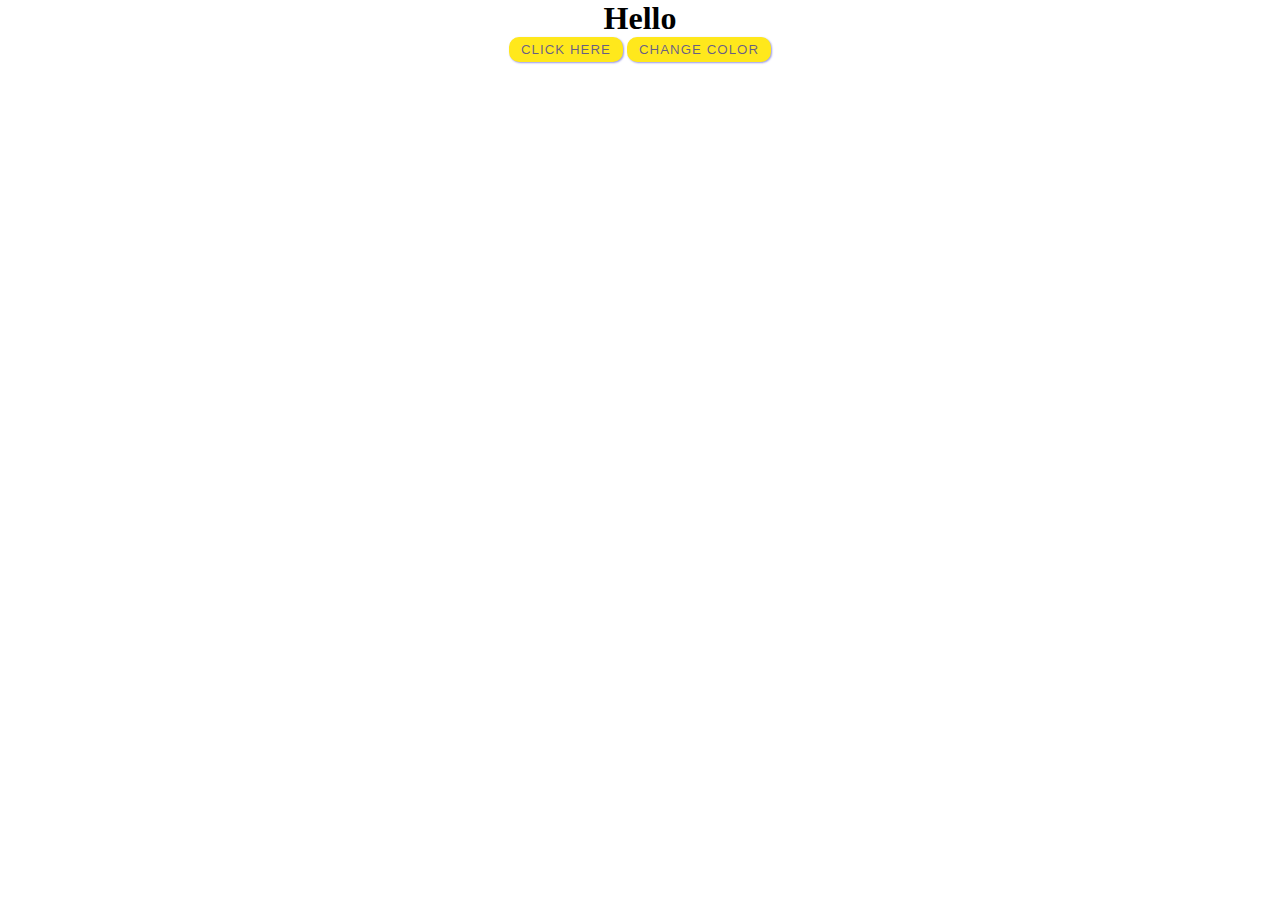
<file: index.html>
<!DOCTYPE html>
<html lang="en">
  <head>
    <meta charset="UTF-8" />
    <meta http-equiv="X-UA-Compatible" content="IE=edge" />
    <meta name="viewport" content="width=device-width, initial-scale=1.0" />
    <title>Javascript_Tutorial</title>
    <style>
        * {
            text-align: center;
            text-decoration: none;
            padding: 0;
            margin: 0;
            box-sizing: border-box;
        }
        button{
            font-family: 'Helvetica-neue', Helvetica, sans-serif;
            letter-spacing: 1px;
            text-transform: uppercase;
            text-align: center;
            border: 2px solid rgb(255, 232, 28);
            background: rgb(255, 232, 28);
            color: rgba(0,0,200,0.6);
            box-shadow: 1px 1px 2px rgba(0,0,200,0.4);
            border-radius: 10px;
            padding: 3px 10px;
            display: inline-block;
            cursor: pointer;
        }
        </style>
        
    </head>
    <body>
        <h1>Hello</h1>
        <button>click here</button>
        <button type="button" onclick="myFunc()">Change color</button>
        <script src="script.js"></script>
    </body>
    </html>
</file>
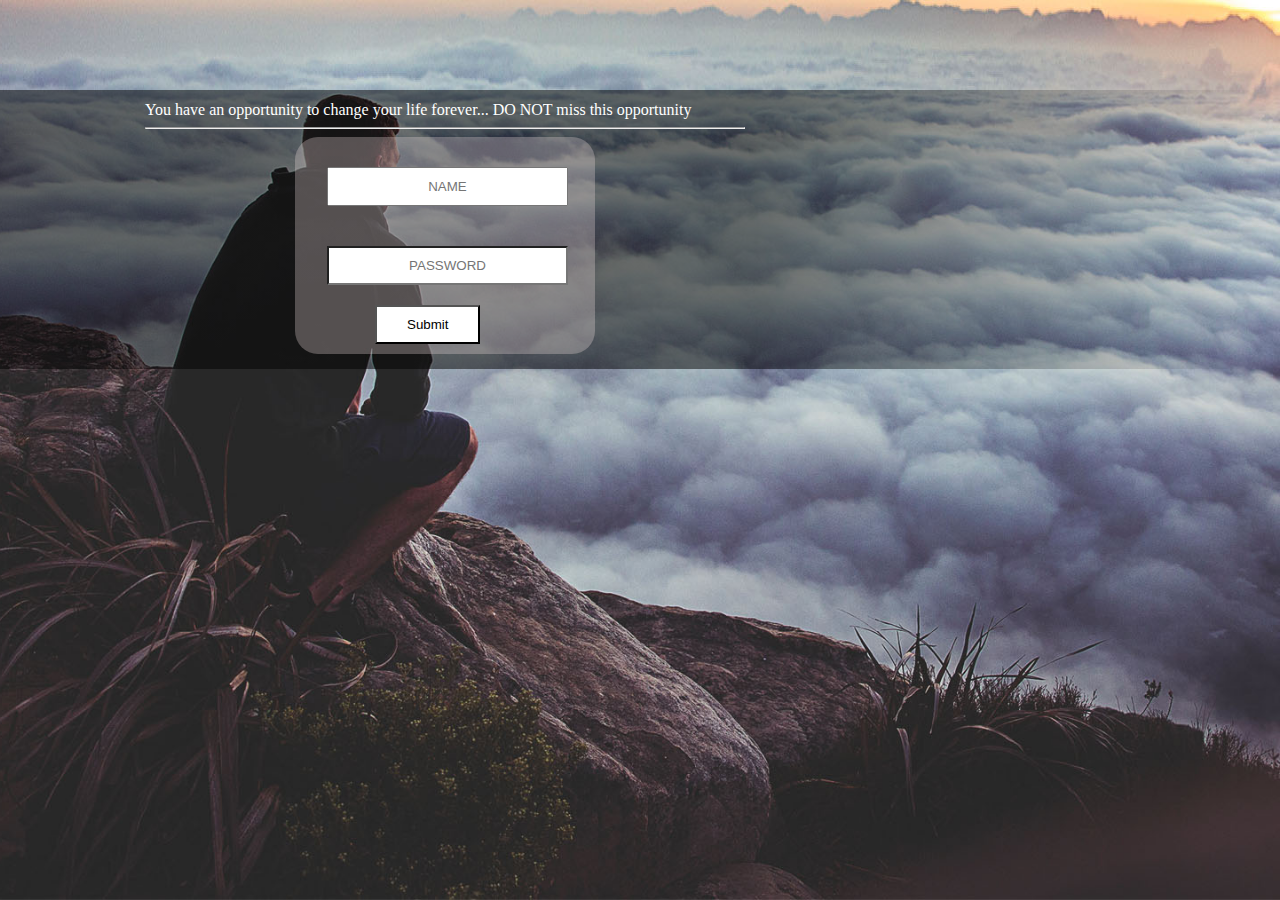
<file: topnav.html>
<!DOCTYPE html>
<html lang="en">

<head>
    <meta charset="UTF-8">
    <meta http-equiv="X-UA-Compatible" content="IE=edge">
    <meta name="viewport" content="width=device-width, initial-scale=1.0">
    <title>::Scrollbar</title>
    <style>
        body {
            box-sizing: border-box;
            margin: 0;
            padding: 0;

        }

        @-webkit-keyframes a {
            0% {
                left: 0
            }

            50% {
                left: -500px
            }

            to {
                left: 0
            }
        }

        @keyframes a {
            0% {
                left: 0
            }

            50% {
                left: -300px
            }

            to {
                left: 0
            }
        }

        /* 
@-webkit-keyframes b {
	0% {
		color: #b90000
	}
	50% {
		color: #f11616
	}
	to {
		color: #b90000
	}
}

@keyframes b {
	0% {
		color: #b90000
	}
	50% {
		color: #f11616
	}
	to {
		color: #b90000
	}
} */



        .bg {
            background: #7b7b7c 50% no-repeat url(images/banner.jpg);
            background-size: cover;
            -webkit-animation: 10s linear infinite a;
            animation: 10s linear infinite a;
            background-size: cover;
            height: 100%;
            left: 0;
            position: absolute;
            top: 0;
            width: calc(100vw + 300px);
        }

        .wrap {
            color: #fff;
            min-height: 100vh;
            min-width: 200px;
            overflow: hidden;
            position: relative;
        }

        form{
            margin: 0 25%;
            background-color: rgba(240, 223, 223, 0.3);
            border-radius: 23px;
        }
        form input[type = "text"]{
            /* background-color: brown; */
            padding: 10px 30px;
            outline: none;
            text-align: center;
            margin: 30px 32px;
            
        }

        form input[type = "text"]:hover{
            background-color:mediumaquamarine;
        }

        form input[type = "submit"]{
            background-color: white;
            color: black;
            text-align: center;
            padding: 10px 30px;
            margin: 10px 80px;       
        }
        form input[type = "password"]{
            background-color: white;
            color: black;
            outline: none;
            text-align: center;
            padding: 10px 30px;
            margin: 10px 32px;       
        }

.content {
	max-width: 990px;
	margin-left: auto;
	margin-right: auto;
	/* min-height: 40vh; */
	padding: 90px 15px;
	position: relative;
	z-index: 2
}

.content__l1 {
	line-height: 1.2;
	margin-bottom: 105px;
	max-width: 600px;
	padding-top: 10px;
	padding-bottom: 15px;
	position: relative
}

.content__l1:before {
	background: linear-gradient(90deg, rgba(0, 0, 0, .5) 60%, transparent);
	box-sizing: border-box;
	content: "";
	height: 100%;
	left: calc(-50vw + 480px);
	position: absolute;
	top: 0;
	width: 100vw
}
.content__s {
	display: none;
	position: relative;
	z-index: 2
}

.content__s_active {
	display: block
}
    </style>
</head>

<body>
    <div class="wrap">
        <div class="bg">
        </div>

        <div class="content">
            <div class="content__l1" style="margin-bottom:55px !important;;">
                <div class="content__s content__s_active">
                    You have an opportunity to change your life forever... DO NOT miss this opportunity
                    <hr>
                    <form>
                        <input type="text" placeholder="NAME"><br>
                        <input type="password" placeholder="PASSWORD"><br>
                        <input type="submit" value="Submit">
                    </form> 
                </div>
            </div>
        </div>
    </div>
</body>

</html>
</file>
